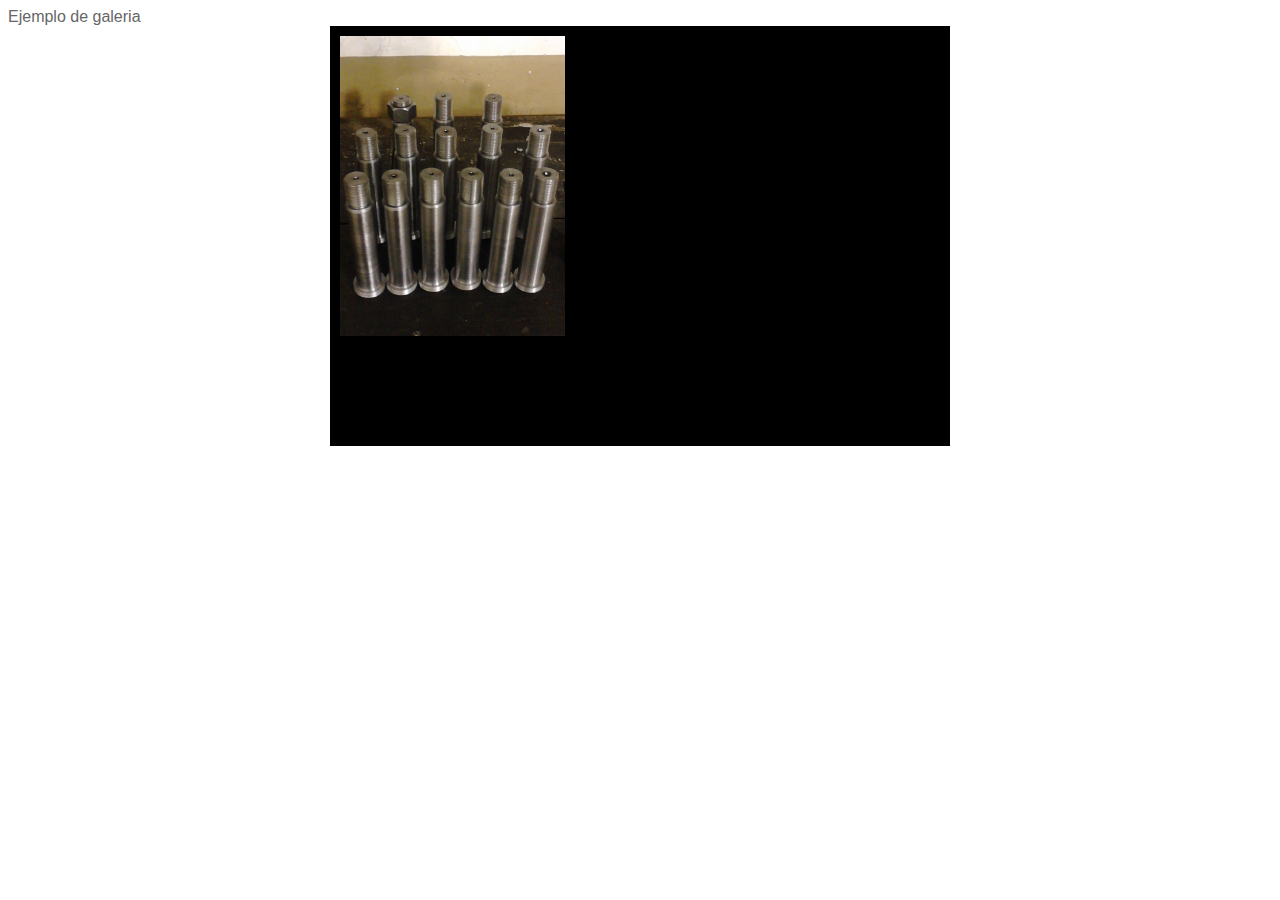
<file: contactos.html>
<!DOCTYPE html>
<!--
To change this license header, choose License Headers in Project Properties.
To change this template file, choose Tools | Templates
and open the template in the editor.
-->
<html>
    <head>
        <title>TODO supply a title</title>
        <meta charset="UTF-8">
        <meta name="viewport" content="width=device-width">
        <link rel="stylesheet" type="text/css" href="css/estilos.css">
        <script type ="text/javascript" src="js/jquery.min.js"></script>
    </head>
    <body>
        <div>Ejemplo de galeria</div>
        <div id ="slider">
            <div><img style="height:300px;" src="images/img04.jpg"></div>
            <div><img style="height:300px;" src="images/img05.jpg"></div>
            <div><img style="height:300px;" src="images/img06.jpg"></div>
        </div>
        </div>

        <script type="text/javascript">

         $(function(){
             $('#slider div:gt(0)').hide();
             setInterval(function(){
                 $('#slider div:first-child').fadeOut(1000)
                         .next('div').fadeIn(1000)
                         .end().appendTo('#slider');
             },3000);
         });
        </script>

    </body>
</html>
</file>
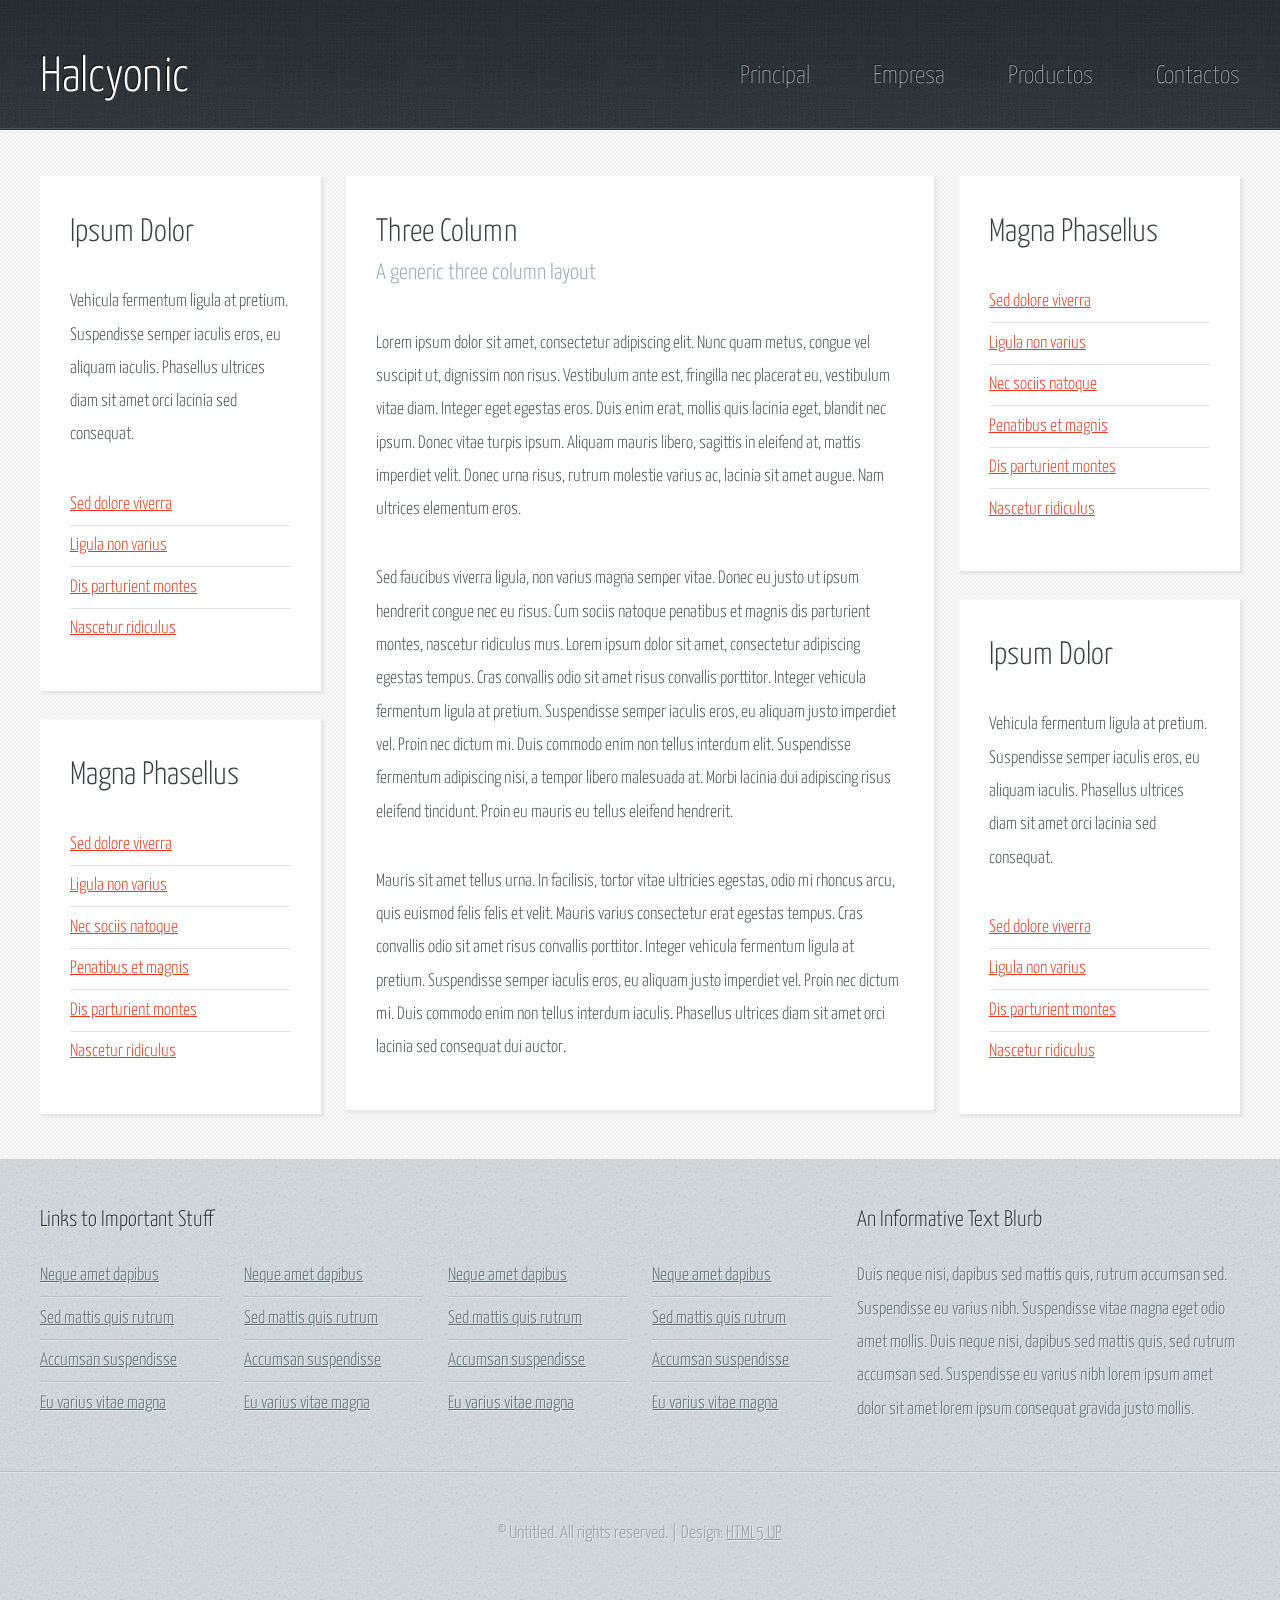
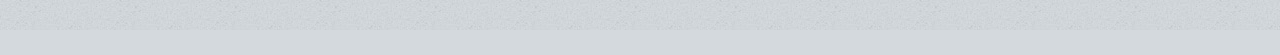
<file: empresa.html>
<!DOCTYPE HTML>
<!--
	Halcyonic by HTML5 UP
	html5up.net | @n33co
	Free for personal and commercial use under the CCA 3.0 license (html5up.net/license)
-->
<html>
	<head>
		<title>Three Column - Halcyonic by HTML5 UP</title>
		<meta http-equiv="content-type" content="text/html; charset=utf-8" />
		<meta name="description" content="" />
		<meta name="keywords" content="" />
		<script src="js/jquery.min.js"></script>
		<script src="js/skel.min.js"></script>
		<script src="js/skel-layers.min.js"></script>
		<script src="js/init.js"></script>
		<noscript>
			<link rel="stylesheet" href="css/skel.css" />
			<link rel="stylesheet" href="css/style.css" />
			<link rel="stylesheet" href="css/style-desktop.css" />
		</noscript>
		<!--[if lte IE 9]><link rel="stylesheet" href="css/ie9.css" /><![endif]-->
		<!--[if lte IE 8]><script src="js/html5shiv.js"></script><![endif]-->
	</head>
	<body class="subpage">

		<!-- Header -->
			<div id="header-wrapper">
				<header id="header" class="container">
					<div class="row">
						<div class="12u">

							<!-- Logo -->
								<h1><a href="#" id="logo">Halcyonic</a></h1>
							
							<!-- Nav -->
								<nav id="nav">
									<a href="principal.html">Principal</a>
									<a href="empresa.html">Empresa</a>
									<a href="productos.html">Productos</a>
									<a href="contactos.html">Contactos</a>
									</nav>

						</div>
					</div>
				</header>
			</div>

		<!-- Content -->
			<div id="content-wrapper">
				<div id="content">
					<div class="container">
						<div class="row">
							<div class="3u">

								<!-- Left Sidebar -->
									<section>
										<header>
											<h2>Ipsum Dolor</h2>
										</header>
										<p>
											Vehicula fermentum ligula at pretium. Suspendisse semper iaculis eros, eu aliquam 
											iaculis. Phasellus ultrices diam sit amet orci lacinia sed consequat. 							
										</p>
										<ul class="link-list">
											<li><a href="#">Sed dolore viverra</a></li>
											<li><a href="#">Ligula non varius</a></li>
											<li><a href="#">Dis parturient montes</a></li>
											<li><a href="#">Nascetur ridiculus</a></li>
										</ul>
									</section>
									<section>
										<header>
											<h2>Magna Phasellus</h2>
										</header>
										<ul class="link-list">
											<li><a href="#">Sed dolore viverra</a></li>
											<li><a href="#">Ligula non varius</a></li>
											<li><a href="#">Nec sociis natoque</a></li>
											<li><a href="#">Penatibus et magnis</a></li>
											<li><a href="#">Dis parturient montes</a></li>
											<li><a href="#">Nascetur ridiculus</a></li>
										</ul>
									</section>
							</div>
							<div class="6u important(collapse)">

								<!-- Main Content -->
									<section>
										<header>
											<h2>Three Column</h2>
											<h3>A generic three column layout</h3>
										</header>
										<p>
											Lorem ipsum dolor sit amet, consectetur adipiscing elit. Nunc quam metus, congue 
											vel suscipit ut, dignissim non risus. Vestibulum ante est, fringilla nec placerat 
											eu, vestibulum vitae diam. Integer eget egestas eros. Duis enim erat, mollis quis 
											lacinia eget, blandit nec ipsum. Donec vitae turpis ipsum. Aliquam mauris libero, 
											sagittis in eleifend at, mattis imperdiet velit. Donec urna risus, rutrum molestie 
											varius ac, lacinia sit amet augue. Nam ultrices elementum eros.
										</p>
										<p>
											Sed faucibus viverra ligula, non varius magna semper vitae. Donec eu justo ut ipsum 
											hendrerit congue nec eu risus. Cum sociis natoque penatibus et magnis dis parturient 
											montes, nascetur ridiculus mus. Lorem ipsum dolor sit amet, consectetur adipiscing 
											egestas tempus. Cras convallis odio sit amet risus convallis porttitor. Integer 
											vehicula fermentum ligula at pretium. Suspendisse semper iaculis eros, eu aliquam 
											justo imperdiet vel. Proin nec dictum mi. Duis commodo enim non tellus interdum 
											elit. Suspendisse fermentum adipiscing nisi, a tempor libero malesuada at. Morbi 
											lacinia dui adipiscing risus eleifend tincidunt. Proin eu mauris eu tellus eleifend 
											hendrerit.
										</p>
										<p>
											Mauris sit amet tellus urna. In facilisis, tortor vitae ultricies egestas, odio 
											mi rhoncus arcu, quis euismod felis felis et velit. Mauris varius consectetur erat 
											egestas tempus. Cras convallis odio sit amet risus convallis porttitor. Integer 
											vehicula fermentum ligula at pretium. Suspendisse semper iaculis eros, eu aliquam 
											justo imperdiet vel. Proin nec dictum mi. Duis commodo enim non tellus interdum 
											iaculis. Phasellus ultrices diam sit amet orci lacinia sed consequat dui auctor. 							
										</p>
									</section>

							</div>
							<div class="3u">
								
								<!-- Right Sidebar -->
									<section>
										<header>
											<h2>Magna Phasellus</h2>
										</header>
										<ul class="link-list">
											<li><a href="#">Sed dolore viverra</a></li>
											<li><a href="#">Ligula non varius</a></li>
											<li><a href="#">Nec sociis natoque</a></li>
											<li><a href="#">Penatibus et magnis</a></li>
											<li><a href="#">Dis parturient montes</a></li>
											<li><a href="#">Nascetur ridiculus</a></li>
										</ul>
									</section>
									<section>
										<header>
											<h2>Ipsum Dolor</h2>
										</header>
										<p>
											Vehicula fermentum ligula at pretium. Suspendisse semper iaculis eros, eu aliquam 
											iaculis. Phasellus ultrices diam sit amet orci lacinia sed consequat. 							
										</p>
										<ul class="link-list">
											<li><a href="#">Sed dolore viverra</a></li>
											<li><a href="#">Ligula non varius</a></li>
											<li><a href="#">Dis parturient montes</a></li>
											<li><a href="#">Nascetur ridiculus</a></li>
										</ul>
									</section>

							</div>
						</div>
					</div>
				</div>
			</div>

		<!-- Footer -->
			<div id="footer-wrapper">
				<footer id="footer" class="container">
					<div class="row">
						<div class="8u">
						
							<!-- Links -->
								<section>
									<h2>Links to Important Stuff</h2>
									<div>
										<div class="row">
											<div class="3u">
												<ul class="link-list last-child">
													<li><a href="#">Neque amet dapibus</a></li>
													<li><a href="#">Sed mattis quis rutrum</a></li>
													<li><a href="#">Accumsan suspendisse</a></li>
													<li><a href="#">Eu varius vitae magna</a></li>
												</ul>
											</div>
											<div class="3u">
												<ul class="link-list last-child">
													<li><a href="#">Neque amet dapibus</a></li>
													<li><a href="#">Sed mattis quis rutrum</a></li>
													<li><a href="#">Accumsan suspendisse</a></li>
													<li><a href="#">Eu varius vitae magna</a></li>
												</ul>
											</div>
											<div class="3u">
												<ul class="link-list last-child">
													<li><a href="#">Neque amet dapibus</a></li>
													<li><a href="#">Sed mattis quis rutrum</a></li>
													<li><a href="#">Accumsan suspendisse</a></li>
													<li><a href="#">Eu varius vitae magna</a></li>
												</ul>
											</div>
											<div class="3u">
												<ul class="link-list last-child">
													<li><a href="#">Neque amet dapibus</a></li>
													<li><a href="#">Sed mattis quis rutrum</a></li>
													<li><a href="#">Accumsan suspendisse</a></li>
													<li><a href="#">Eu varius vitae magna</a></li>
												</ul>
											</div>
										</div>
									</div>
								</section>

						</div>
						<div class="4u">
							
							<!-- Blurb -->
								<section>
									<h2>An Informative Text Blurb</h2>
									<p>
										Duis neque nisi, dapibus sed mattis quis, rutrum accumsan sed. Suspendisse eu 
										varius nibh. Suspendisse vitae magna eget odio amet mollis. Duis neque nisi, 
										dapibus sed mattis quis, sed rutrum accumsan sed. Suspendisse eu varius nibh 
										lorem ipsum amet dolor sit amet lorem ipsum consequat gravida justo mollis.
									</p>
								</section>
						
						</div>
					</div>
				</footer>
			</div>

		<!-- Copyright -->
			<div id="copyright">
				&copy; Untitled. All rights reserved. | Design: <a href="http://html5up.net">HTML5 UP</a>
			</div>

	</body>
</html>
</file>
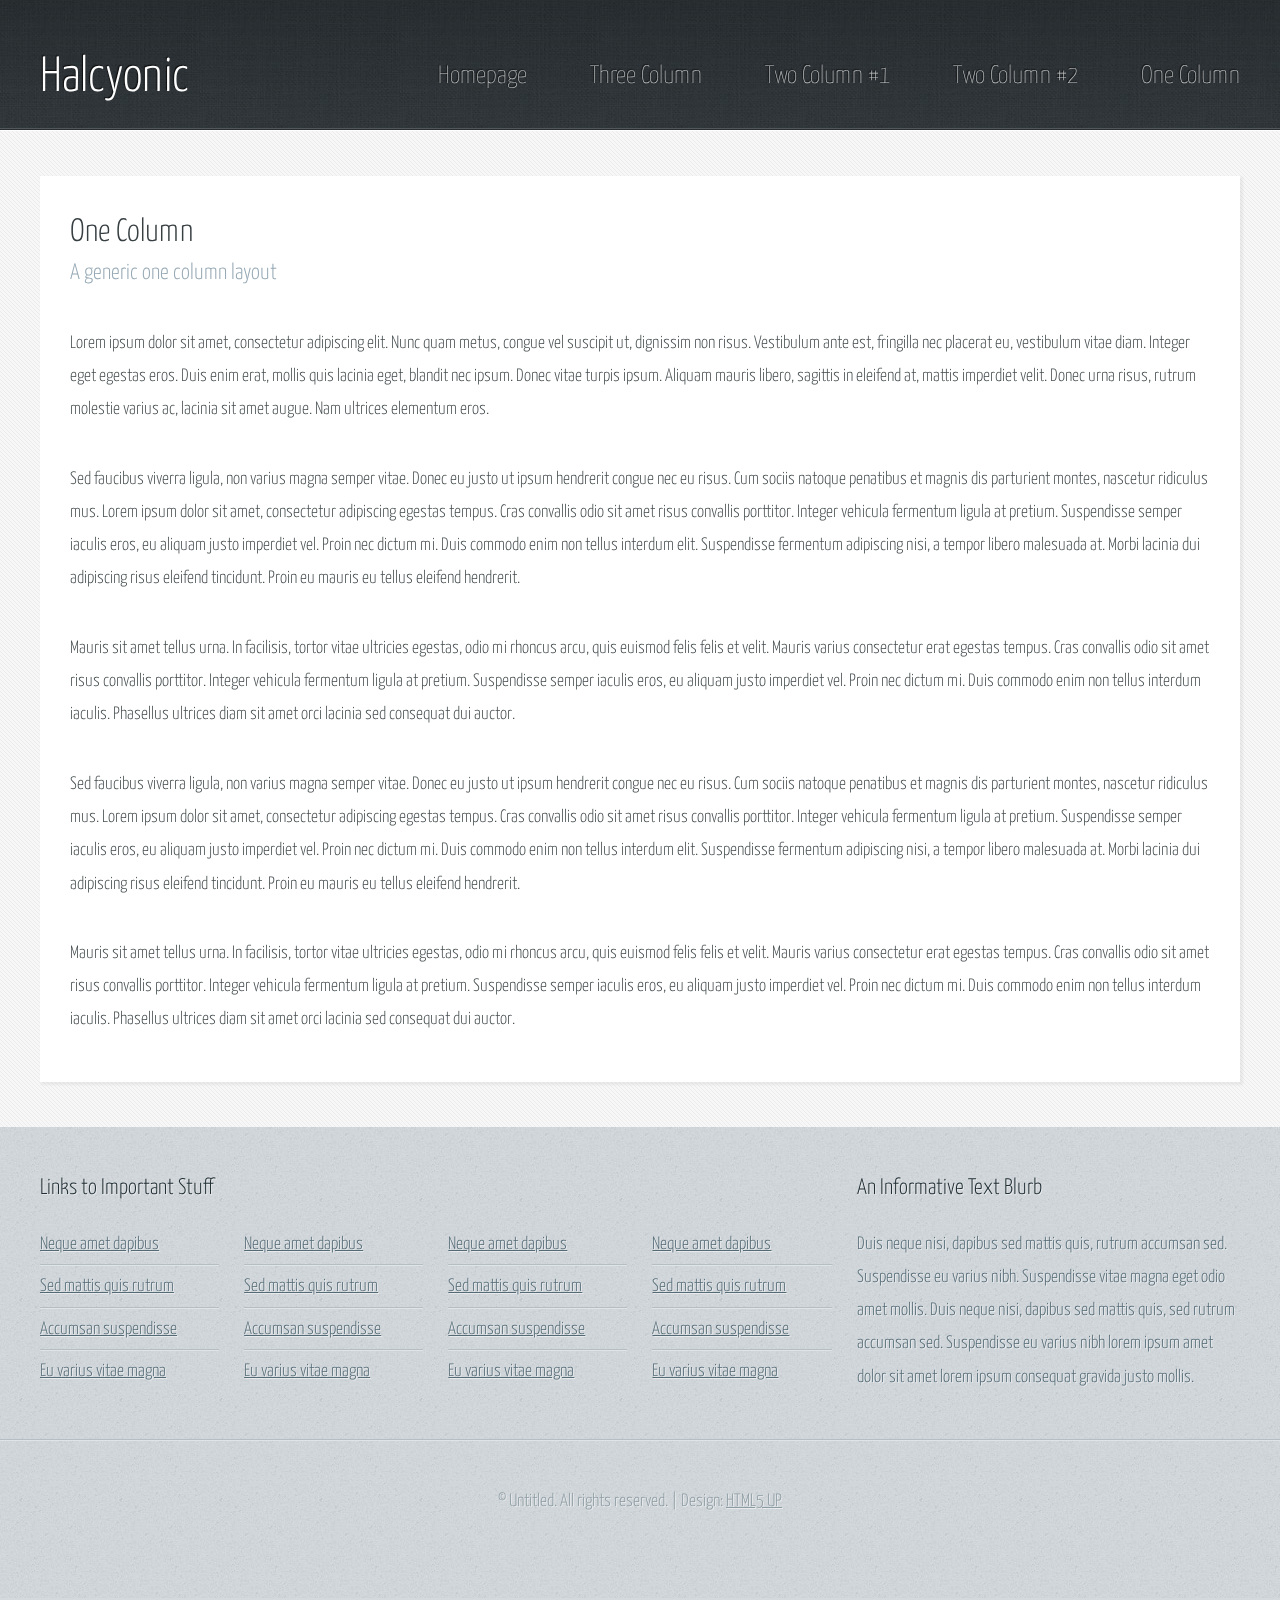
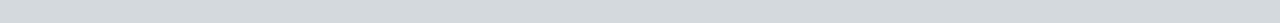
<file: onecolumn.html>
<!DOCTYPE HTML>
<!--
	Halcyonic by HTML5 UP
	html5up.net | @n33co
	Free for personal and commercial use under the CCA 3.0 license (html5up.net/license)
-->
<html>
	<head>
		<title>One Column - Halcyonic by HTML5 UP</title>
		<meta http-equiv="content-type" content="text/html; charset=utf-8" />
		<meta name="description" content="" />
		<meta name="keywords" content="" />
		<script src="js/jquery.min.js"></script>
		<script src="js/skel.min.js"></script>
		<script src="js/skel-layers.min.js"></script>
		<script src="js/init.js"></script>
		<noscript>
			<link rel="stylesheet" href="css/skel.css" />
			<link rel="stylesheet" href="css/style.css" />
			<link rel="stylesheet" href="css/style-desktop.css" />
		</noscript>
		<!--[if lte IE 9]><link rel="stylesheet" href="css/ie9.css" /><![endif]-->
		<!--[if lte IE 8]><script src="js/html5shiv.js"></script><![endif]-->
	</head>
	<body class="subpage">
	
		<!-- Header -->
			<div id="header-wrapper">
				<header id="header" class="container">
					<div class="row">
						<div class="12u">

							<!-- Logo -->
								<h1><a href="#" id="logo">Halcyonic</a></h1>
							
							<!-- Nav -->
								<nav id="nav">
									<a href="index.html">Homepage</a>
									<a href="threecolumn.html">Three Column</a>
									<a href="twocolumn1.html">Two Column #1</a>
									<a href="twocolumn2.html">Two Column #2</a>
									<a href="onecolumn.html">One Column</a>
								</nav>

						</div>
					</div>
				</header>
			</div>

		<!-- Content -->
			<div id="content-wrapper">
				<div id="content">
					<div class="container">
						<div class="row">
							<div class="12u">
							
								<!-- Main Content -->
									<section>
										<header>
											<h2>One Column</h2>
											<h3>A generic one column layout</h3>
										</header>
										<p>
											Lorem ipsum dolor sit amet, consectetur adipiscing elit. Nunc quam metus, congue 
											vel suscipit ut, dignissim non risus. Vestibulum ante est, fringilla nec placerat 
											eu, vestibulum vitae diam. Integer eget egestas eros. Duis enim erat, mollis quis 
											lacinia eget, blandit nec ipsum. Donec vitae turpis ipsum. Aliquam mauris libero, 
											sagittis in eleifend at, mattis imperdiet velit. Donec urna risus, rutrum molestie 
											varius ac, lacinia sit amet augue. Nam ultrices elementum eros.
										</p>
										<p>
											Sed faucibus viverra ligula, non varius magna semper vitae. Donec eu justo ut ipsum 
											hendrerit congue nec eu risus. Cum sociis natoque penatibus et magnis dis parturient 
											montes, nascetur ridiculus mus. Lorem ipsum dolor sit amet, consectetur adipiscing 
											egestas tempus. Cras convallis odio sit amet risus convallis porttitor. Integer 
											vehicula fermentum ligula at pretium. Suspendisse semper iaculis eros, eu aliquam 
											justo imperdiet vel. Proin nec dictum mi. Duis commodo enim non tellus interdum 
											elit. Suspendisse fermentum adipiscing nisi, a tempor libero malesuada at. Morbi 
											lacinia dui adipiscing risus eleifend tincidunt. Proin eu mauris eu tellus eleifend 
											hendrerit.
										</p>
										<p>
											Mauris sit amet tellus urna. In facilisis, tortor vitae ultricies egestas, odio 
											mi rhoncus arcu, quis euismod felis felis et velit. Mauris varius consectetur erat 
											egestas tempus. Cras convallis odio sit amet risus convallis porttitor. Integer 
											vehicula fermentum ligula at pretium. Suspendisse semper iaculis eros, eu aliquam 
											justo imperdiet vel. Proin nec dictum mi. Duis commodo enim non tellus interdum 
											iaculis. Phasellus ultrices diam sit amet orci lacinia sed consequat dui auctor. 							
										</p>
										<p>
											Sed faucibus viverra ligula, non varius magna semper vitae. Donec eu justo ut ipsum 
											hendrerit congue nec eu risus. Cum sociis natoque penatibus et magnis dis parturient 
											montes, nascetur ridiculus mus. Lorem ipsum dolor sit amet, consectetur adipiscing 
											egestas tempus. Cras convallis odio sit amet risus convallis porttitor. Integer 
											vehicula fermentum ligula at pretium. Suspendisse semper iaculis eros, eu aliquam 
											justo imperdiet vel. Proin nec dictum mi. Duis commodo enim non tellus interdum 
											elit. Suspendisse fermentum adipiscing nisi, a tempor libero malesuada at. Morbi 
											lacinia dui adipiscing risus eleifend tincidunt. Proin eu mauris eu tellus eleifend 
											hendrerit.
										</p>
										<p>
											Mauris sit amet tellus urna. In facilisis, tortor vitae ultricies egestas, odio 
											mi rhoncus arcu, quis euismod felis felis et velit. Mauris varius consectetur erat 
											egestas tempus. Cras convallis odio sit amet risus convallis porttitor. Integer 
											vehicula fermentum ligula at pretium. Suspendisse semper iaculis eros, eu aliquam 
											justo imperdiet vel. Proin nec dictum mi. Duis commodo enim non tellus interdum 
											iaculis. Phasellus ultrices diam sit amet orci lacinia sed consequat dui auctor. 							
										</p>
									</section>

							</div>
						</div>
					</div>
				</div>
			</div>

		<!-- Footer -->
			<div id="footer-wrapper">
				<footer id="footer" class="container">
					<div class="row">
						<div class="8u">
						
							<!-- Links -->
								<section>
									<h2>Links to Important Stuff</h2>
									<div>
										<div class="row">
											<div class="3u">
												<ul class="link-list last-child">
													<li><a href="#">Neque amet dapibus</a></li>
													<li><a href="#">Sed mattis quis rutrum</a></li>
													<li><a href="#">Accumsan suspendisse</a></li>
													<li><a href="#">Eu varius vitae magna</a></li>
												</ul>
											</div>
											<div class="3u">
												<ul class="link-list last-child">
													<li><a href="#">Neque amet dapibus</a></li>
													<li><a href="#">Sed mattis quis rutrum</a></li>
													<li><a href="#">Accumsan suspendisse</a></li>
													<li><a href="#">Eu varius vitae magna</a></li>
												</ul>
											</div>
											<div class="3u">
												<ul class="link-list last-child">
													<li><a href="#">Neque amet dapibus</a></li>
													<li><a href="#">Sed mattis quis rutrum</a></li>
													<li><a href="#">Accumsan suspendisse</a></li>
													<li><a href="#">Eu varius vitae magna</a></li>
												</ul>
											</div>
											<div class="3u">
												<ul class="link-list last-child">
													<li><a href="#">Neque amet dapibus</a></li>
													<li><a href="#">Sed mattis quis rutrum</a></li>
													<li><a href="#">Accumsan suspendisse</a></li>
													<li><a href="#">Eu varius vitae magna</a></li>
												</ul>
											</div>
										</div>
									</div>
								</section>

						</div>
						<div class="4u">
							
							<!-- Blurb -->
								<section>
									<h2>An Informative Text Blurb</h2>
									<p>
										Duis neque nisi, dapibus sed mattis quis, rutrum accumsan sed. Suspendisse eu 
										varius nibh. Suspendisse vitae magna eget odio amet mollis. Duis neque nisi, 
										dapibus sed mattis quis, sed rutrum accumsan sed. Suspendisse eu varius nibh 
										lorem ipsum amet dolor sit amet lorem ipsum consequat gravida justo mollis.
									</p>
								</section>
						
						</div>
					</div>
				</footer>
			</div>

		<!-- Copyright -->
			<div id="copyright">
				&copy; Untitled. All rights reserved. | Design: <a href="http://html5up.net">HTML5 UP</a>
			</div>

	</body>
</html>
</file>
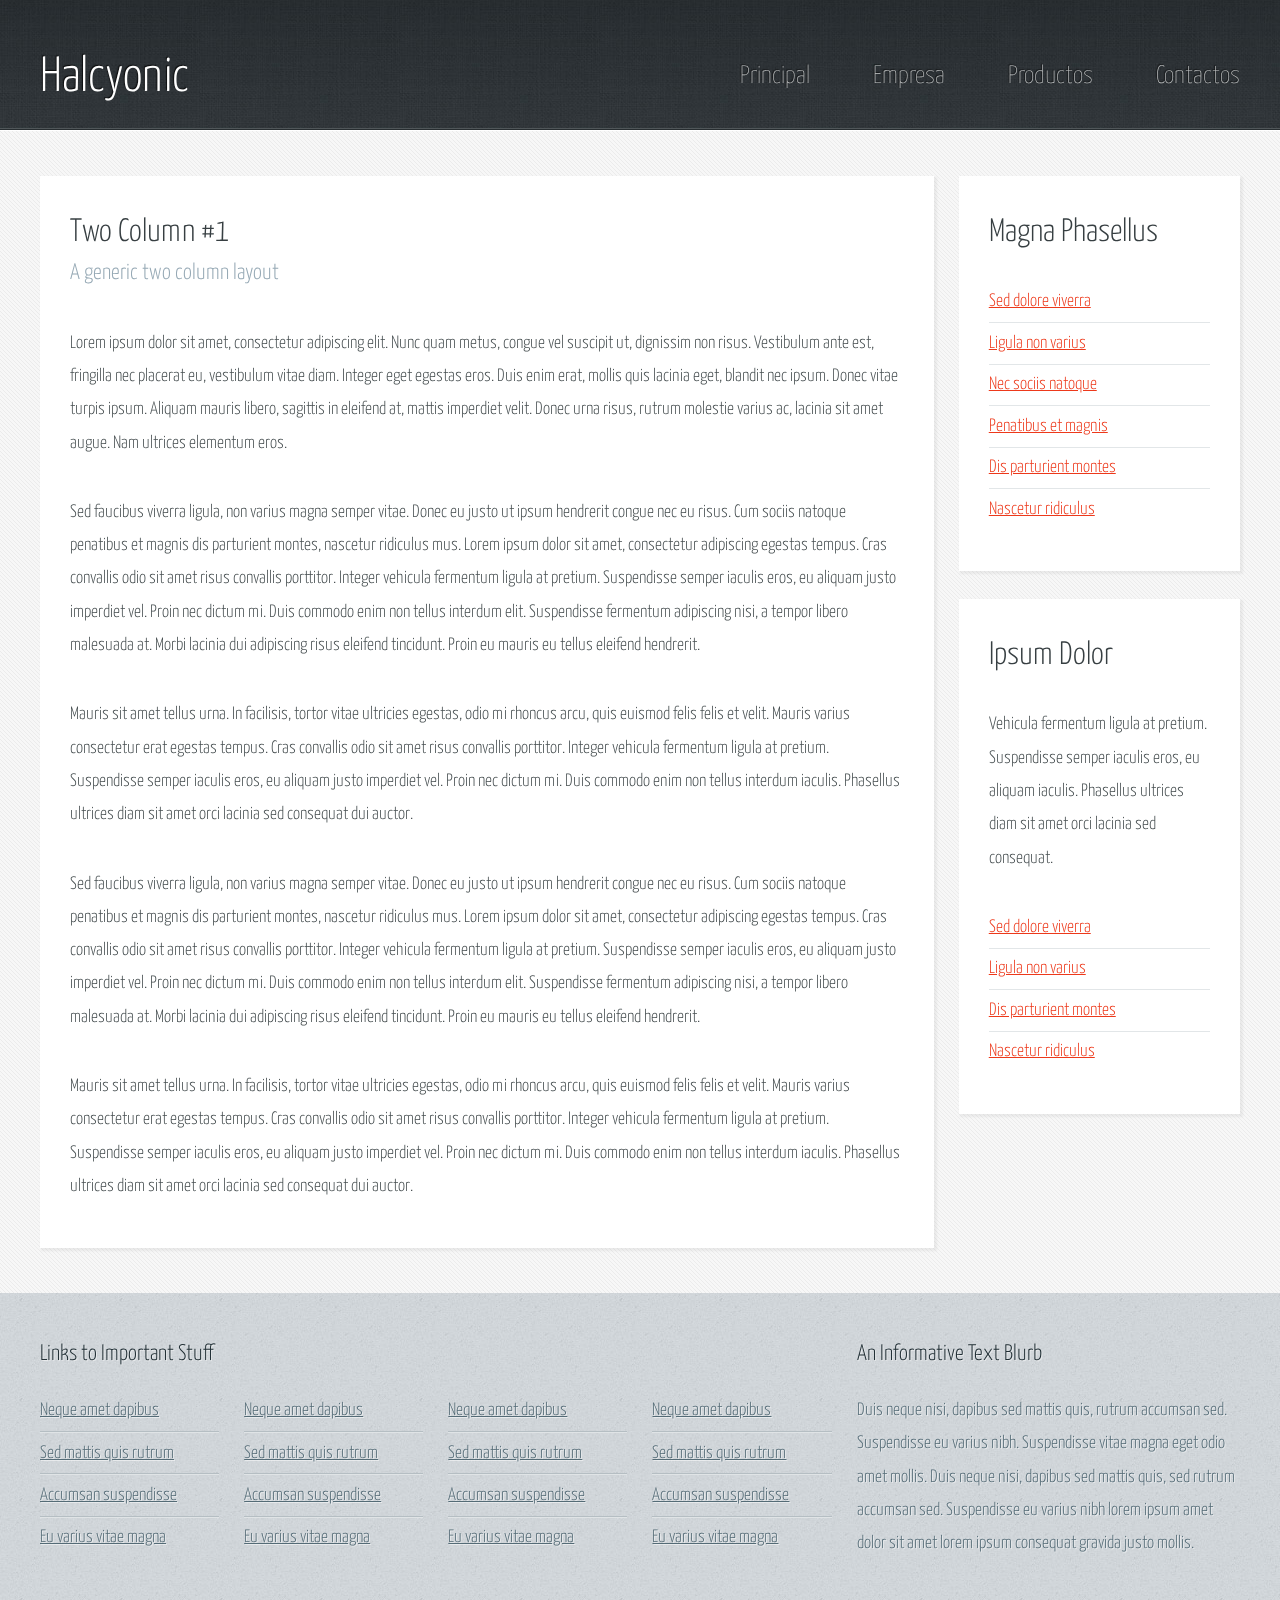
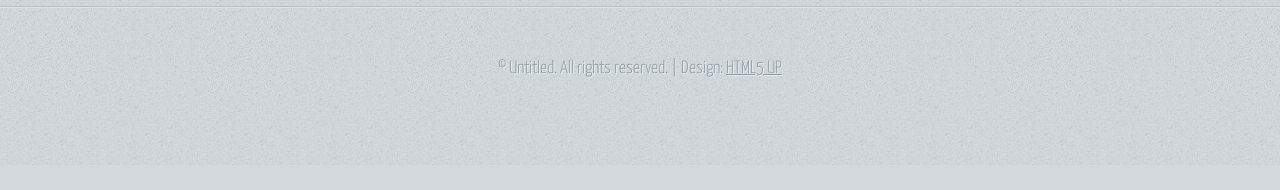
<file: productos.html>
<!DOCTYPE HTML>
<!--
	Halcyonic by HTML5 UP
	html5up.net | @n33co
	Free for personal and commercial use under the CCA 3.0 license (html5up.net/license)
-->
<html>
	<head>
		<title>Two Column 1 - Halcyonic by HTML5 UP</title>
		<meta http-equiv="content-type" content="text/html; charset=utf-8" />
		<meta name="description" content="" />
		<meta name="keywords" content="" />
		<script src="js/jquery.min.js"></script>
		<script src="js/skel.min.js"></script>
		<script src="js/skel-layers.min.js"></script>
		<script src="js/init.js"></script>
		<noscript>
			<link rel="stylesheet" href="css/skel.css" />
			<link rel="stylesheet" href="css/style.css" />
			<link rel="stylesheet" href="css/style-desktop.css" />
		</noscript>
		<!--[if lte IE 9]><link rel="stylesheet" href="css/ie9.css" /><![endif]-->
		<!--[if lte IE 8]><script src="js/html5shiv.js"></script><![endif]-->
	</head>
	<body class="subpage">

		<!-- Header -->
			<div id="header-wrapper">
				<header id="header" class="container">
					<div class="row">
						<div class="12u">

							<!-- Logo -->
								<h1><a href="#" id="logo">Halcyonic</a></h1>
							
							<!-- Nav -->
								<nav id="nav">
									<a href="principal.html">Principal</a>
									<a href="empresa.html">Empresa</a>
									<a href="productos.html">Productos</a>
									<a href="contactos.html">Contactos</a>
									</nav>

						</div>
					</div>
				</header>
			</div>

		<!-- Content -->
			<div id="content-wrapper">
				<div id="content">
					<div class="container">
						<div class="row">
							<div class="9u">
								
								<!-- Main Content -->
									<section>
										<header>
											<h2>Two Column #1</h2>
											<h3>A generic two column layout</h3>
										</header>
										<p>
											Lorem ipsum dolor sit amet, consectetur adipiscing elit. Nunc quam metus, congue 
											vel suscipit ut, dignissim non risus. Vestibulum ante est, fringilla nec placerat 
											eu, vestibulum vitae diam. Integer eget egestas eros. Duis enim erat, mollis quis 
											lacinia eget, blandit nec ipsum. Donec vitae turpis ipsum. Aliquam mauris libero, 
											sagittis in eleifend at, mattis imperdiet velit. Donec urna risus, rutrum molestie 
											varius ac, lacinia sit amet augue. Nam ultrices elementum eros.
										</p>
										<p>
											Sed faucibus viverra ligula, non varius magna semper vitae. Donec eu justo ut ipsum 
											hendrerit congue nec eu risus. Cum sociis natoque penatibus et magnis dis parturient 
											montes, nascetur ridiculus mus. Lorem ipsum dolor sit amet, consectetur adipiscing 
											egestas tempus. Cras convallis odio sit amet risus convallis porttitor. Integer 
											vehicula fermentum ligula at pretium. Suspendisse semper iaculis eros, eu aliquam 
											justo imperdiet vel. Proin nec dictum mi. Duis commodo enim non tellus interdum 
											elit. Suspendisse fermentum adipiscing nisi, a tempor libero malesuada at. Morbi 
											lacinia dui adipiscing risus eleifend tincidunt. Proin eu mauris eu tellus eleifend 
											hendrerit.
										</p>
										<p>
											Mauris sit amet tellus urna. In facilisis, tortor vitae ultricies egestas, odio 
											mi rhoncus arcu, quis euismod felis felis et velit. Mauris varius consectetur erat 
											egestas tempus. Cras convallis odio sit amet risus convallis porttitor. Integer 
											vehicula fermentum ligula at pretium. Suspendisse semper iaculis eros, eu aliquam 
											justo imperdiet vel. Proin nec dictum mi. Duis commodo enim non tellus interdum 
											iaculis. Phasellus ultrices diam sit amet orci lacinia sed consequat dui auctor. 							
										</p>
										<p>
											Sed faucibus viverra ligula, non varius magna semper vitae. Donec eu justo ut ipsum 
											hendrerit congue nec eu risus. Cum sociis natoque penatibus et magnis dis parturient 
											montes, nascetur ridiculus mus. Lorem ipsum dolor sit amet, consectetur adipiscing 
											egestas tempus. Cras convallis odio sit amet risus convallis porttitor. Integer 
											vehicula fermentum ligula at pretium. Suspendisse semper iaculis eros, eu aliquam 
											justo imperdiet vel. Proin nec dictum mi. Duis commodo enim non tellus interdum 
											elit. Suspendisse fermentum adipiscing nisi, a tempor libero malesuada at. Morbi 
											lacinia dui adipiscing risus eleifend tincidunt. Proin eu mauris eu tellus eleifend 
											hendrerit.
										</p>
										<p>
											Mauris sit amet tellus urna. In facilisis, tortor vitae ultricies egestas, odio 
											mi rhoncus arcu, quis euismod felis felis et velit. Mauris varius consectetur erat 
											egestas tempus. Cras convallis odio sit amet risus convallis porttitor. Integer 
											vehicula fermentum ligula at pretium. Suspendisse semper iaculis eros, eu aliquam 
											justo imperdiet vel. Proin nec dictum mi. Duis commodo enim non tellus interdum 
											iaculis. Phasellus ultrices diam sit amet orci lacinia sed consequat dui auctor. 							
										</p>
									</section>

							</div>
							<div class="3u">
								
								<!-- Sidebar -->
									<section>
										<header>
											<h2>Magna Phasellus</h2>
										</header>
										<ul class="link-list">
											<li><a href="#">Sed dolore viverra</a></li>
											<li><a href="#">Ligula non varius</a></li>
											<li><a href="#">Nec sociis natoque</a></li>
											<li><a href="#">Penatibus et magnis</a></li>
											<li><a href="#">Dis parturient montes</a></li>
											<li><a href="#">Nascetur ridiculus</a></li>
										</ul>
									</section>
									<section>
										<header>
											<h2>Ipsum Dolor</h2>
										</header>
										<p>
											Vehicula fermentum ligula at pretium. Suspendisse semper iaculis eros, eu aliquam 
											iaculis. Phasellus ultrices diam sit amet orci lacinia sed consequat. 							
										</p>
										<ul class="link-list">
											<li><a href="#">Sed dolore viverra</a></li>
											<li><a href="#">Ligula non varius</a></li>
											<li><a href="#">Dis parturient montes</a></li>
											<li><a href="#">Nascetur ridiculus</a></li>
										</ul>
									</section>

							</div>
						</div>
					</div>
				</div>
			</div>

		<!-- Footer -->
			<div id="footer-wrapper">
				<footer id="footer" class="container">
					<div class="row">
						<div class="8u">
						
							<!-- Links -->
								<section>
									<h2>Links to Important Stuff</h2>
									<div>
										<div class="row">
											<div class="3u">
												<ul class="link-list last-child">
													<li><a href="#">Neque amet dapibus</a></li>
													<li><a href="#">Sed mattis quis rutrum</a></li>
													<li><a href="#">Accumsan suspendisse</a></li>
													<li><a href="#">Eu varius vitae magna</a></li>
												</ul>
											</div>
											<div class="3u">
												<ul class="link-list last-child">
													<li><a href="#">Neque amet dapibus</a></li>
													<li><a href="#">Sed mattis quis rutrum</a></li>
													<li><a href="#">Accumsan suspendisse</a></li>
													<li><a href="#">Eu varius vitae magna</a></li>
												</ul>
											</div>
											<div class="3u">
												<ul class="link-list last-child">
													<li><a href="#">Neque amet dapibus</a></li>
													<li><a href="#">Sed mattis quis rutrum</a></li>
													<li><a href="#">Accumsan suspendisse</a></li>
													<li><a href="#">Eu varius vitae magna</a></li>
												</ul>
											</div>
											<div class="3u">
												<ul class="link-list last-child">
													<li><a href="#">Neque amet dapibus</a></li>
													<li><a href="#">Sed mattis quis rutrum</a></li>
													<li><a href="#">Accumsan suspendisse</a></li>
													<li><a href="#">Eu varius vitae magna</a></li>
												</ul>
											</div>
										</div>
									</div>
								</section>

						</div>
						<div class="4u">
							
							<!-- Blurb -->
								<section>
									<h2>An Informative Text Blurb</h2>
									<p>
										Duis neque nisi, dapibus sed mattis quis, rutrum accumsan sed. Suspendisse eu 
										varius nibh. Suspendisse vitae magna eget odio amet mollis. Duis neque nisi, 
										dapibus sed mattis quis, sed rutrum accumsan sed. Suspendisse eu varius nibh 
										lorem ipsum amet dolor sit amet lorem ipsum consequat gravida justo mollis.
									</p>
								</section>
						
						</div>
					</div>
				</footer>
			</div>

		<!-- Copyright -->
			<div id="copyright">
				&copy; Untitled. All rights reserved. | Design: <a href="http://html5up.net">HTML5 UP</a>
			</div>

	</body>
</html>
</file>
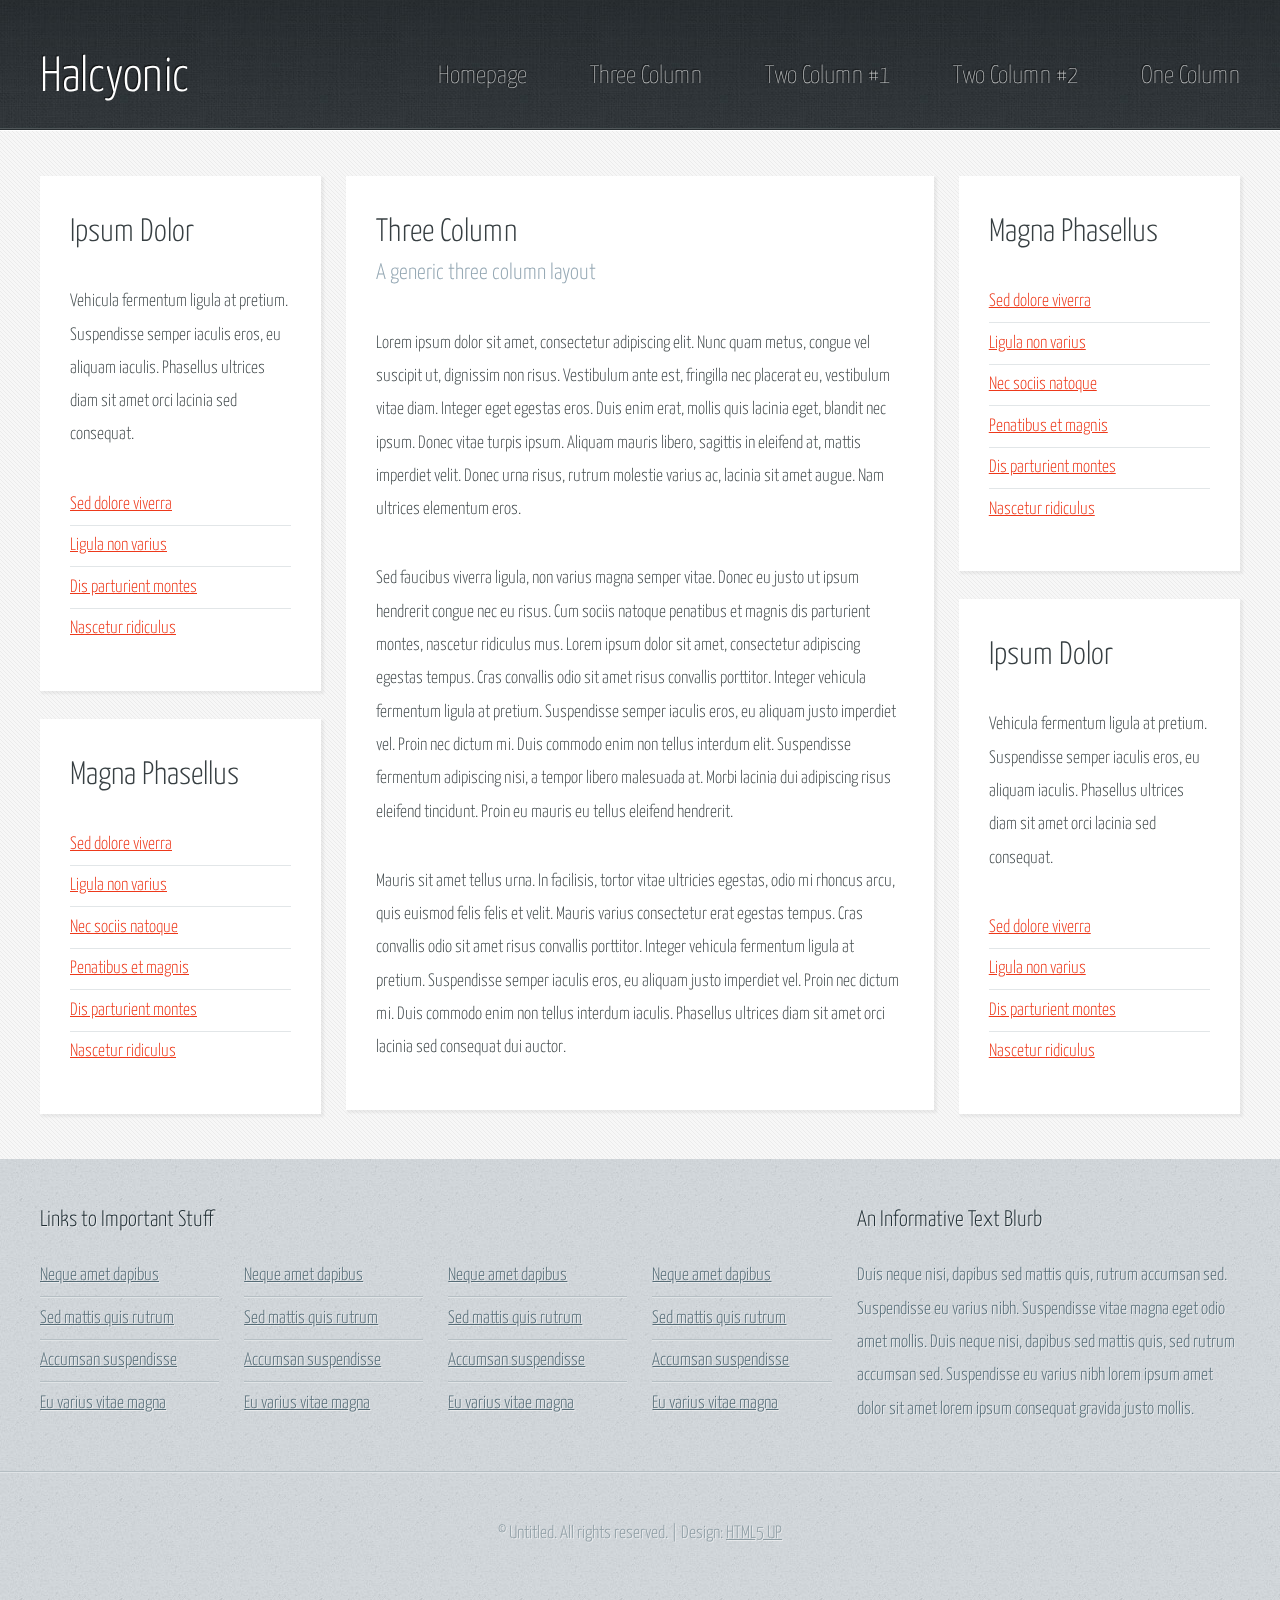
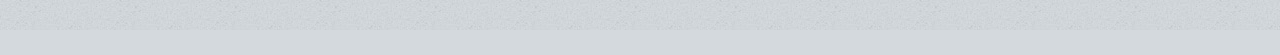
<file: threecolumn.html>
<!DOCTYPE HTML>
<!--
	Halcyonic by HTML5 UP
	html5up.net | @n33co
	Free for personal and commercial use under the CCA 3.0 license (html5up.net/license)
-->
<html>
	<head>
		<title>Three Column - Halcyonic by HTML5 UP</title>
		<meta http-equiv="content-type" content="text/html; charset=utf-8" />
		<meta name="description" content="" />
		<meta name="keywords" content="" />
		<script src="js/jquery.min.js"></script>
		<script src="js/skel.min.js"></script>
		<script src="js/skel-layers.min.js"></script>
		<script src="js/init.js"></script>
		<noscript>
			<link rel="stylesheet" href="css/skel.css" />
			<link rel="stylesheet" href="css/style.css" />
			<link rel="stylesheet" href="css/style-desktop.css" />
		</noscript>
		<!--[if lte IE 9]><link rel="stylesheet" href="css/ie9.css" /><![endif]-->
		<!--[if lte IE 8]><script src="js/html5shiv.js"></script><![endif]-->
	</head>
	<body class="subpage">

		<!-- Header -->
			<div id="header-wrapper">
				<header id="header" class="container">
					<div class="row">
						<div class="12u">

							<!-- Logo -->
								<h1><a href="#" id="logo">Halcyonic</a></h1>
							
							<!-- Nav -->
								<nav id="nav">
									<a href="index.html">Homepage</a>
									<a href="threecolumn.html">Three Column</a>
									<a href="twocolumn1.html">Two Column #1</a>
									<a href="twocolumn2.html">Two Column #2</a>
									<a href="onecolumn.html">One Column</a>
								</nav>

						</div>
					</div>
				</header>
			</div>

		<!-- Content -->
			<div id="content-wrapper">
				<div id="content">
					<div class="container">
						<div class="row">
							<div class="3u">

								<!-- Left Sidebar -->
									<section>
										<header>
											<h2>Ipsum Dolor</h2>
										</header>
										<p>
											Vehicula fermentum ligula at pretium. Suspendisse semper iaculis eros, eu aliquam 
											iaculis. Phasellus ultrices diam sit amet orci lacinia sed consequat. 							
										</p>
										<ul class="link-list">
											<li><a href="#">Sed dolore viverra</a></li>
											<li><a href="#">Ligula non varius</a></li>
											<li><a href="#">Dis parturient montes</a></li>
											<li><a href="#">Nascetur ridiculus</a></li>
										</ul>
									</section>
									<section>
										<header>
											<h2>Magna Phasellus</h2>
										</header>
										<ul class="link-list">
											<li><a href="#">Sed dolore viverra</a></li>
											<li><a href="#">Ligula non varius</a></li>
											<li><a href="#">Nec sociis natoque</a></li>
											<li><a href="#">Penatibus et magnis</a></li>
											<li><a href="#">Dis parturient montes</a></li>
											<li><a href="#">Nascetur ridiculus</a></li>
										</ul>
									</section>
							</div>
							<div class="6u important(collapse)">

								<!-- Main Content -->
									<section>
										<header>
											<h2>Three Column</h2>
											<h3>A generic three column layout</h3>
										</header>
										<p>
											Lorem ipsum dolor sit amet, consectetur adipiscing elit. Nunc quam metus, congue 
											vel suscipit ut, dignissim non risus. Vestibulum ante est, fringilla nec placerat 
											eu, vestibulum vitae diam. Integer eget egestas eros. Duis enim erat, mollis quis 
											lacinia eget, blandit nec ipsum. Donec vitae turpis ipsum. Aliquam mauris libero, 
											sagittis in eleifend at, mattis imperdiet velit. Donec urna risus, rutrum molestie 
											varius ac, lacinia sit amet augue. Nam ultrices elementum eros.
										</p>
										<p>
											Sed faucibus viverra ligula, non varius magna semper vitae. Donec eu justo ut ipsum 
											hendrerit congue nec eu risus. Cum sociis natoque penatibus et magnis dis parturient 
											montes, nascetur ridiculus mus. Lorem ipsum dolor sit amet, consectetur adipiscing 
											egestas tempus. Cras convallis odio sit amet risus convallis porttitor. Integer 
											vehicula fermentum ligula at pretium. Suspendisse semper iaculis eros, eu aliquam 
											justo imperdiet vel. Proin nec dictum mi. Duis commodo enim non tellus interdum 
											elit. Suspendisse fermentum adipiscing nisi, a tempor libero malesuada at. Morbi 
											lacinia dui adipiscing risus eleifend tincidunt. Proin eu mauris eu tellus eleifend 
											hendrerit.
										</p>
										<p>
											Mauris sit amet tellus urna. In facilisis, tortor vitae ultricies egestas, odio 
											mi rhoncus arcu, quis euismod felis felis et velit. Mauris varius consectetur erat 
											egestas tempus. Cras convallis odio sit amet risus convallis porttitor. Integer 
											vehicula fermentum ligula at pretium. Suspendisse semper iaculis eros, eu aliquam 
											justo imperdiet vel. Proin nec dictum mi. Duis commodo enim non tellus interdum 
											iaculis. Phasellus ultrices diam sit amet orci lacinia sed consequat dui auctor. 							
										</p>
									</section>

							</div>
							<div class="3u">
								
								<!-- Right Sidebar -->
									<section>
										<header>
											<h2>Magna Phasellus</h2>
										</header>
										<ul class="link-list">
											<li><a href="#">Sed dolore viverra</a></li>
											<li><a href="#">Ligula non varius</a></li>
											<li><a href="#">Nec sociis natoque</a></li>
											<li><a href="#">Penatibus et magnis</a></li>
											<li><a href="#">Dis parturient montes</a></li>
											<li><a href="#">Nascetur ridiculus</a></li>
										</ul>
									</section>
									<section>
										<header>
											<h2>Ipsum Dolor</h2>
										</header>
										<p>
											Vehicula fermentum ligula at pretium. Suspendisse semper iaculis eros, eu aliquam 
											iaculis. Phasellus ultrices diam sit amet orci lacinia sed consequat. 							
										</p>
										<ul class="link-list">
											<li><a href="#">Sed dolore viverra</a></li>
											<li><a href="#">Ligula non varius</a></li>
											<li><a href="#">Dis parturient montes</a></li>
											<li><a href="#">Nascetur ridiculus</a></li>
										</ul>
									</section>

							</div>
						</div>
					</div>
				</div>
			</div>

		<!-- Footer -->
			<div id="footer-wrapper">
				<footer id="footer" class="container">
					<div class="row">
						<div class="8u">
						
							<!-- Links -->
								<section>
									<h2>Links to Important Stuff</h2>
									<div>
										<div class="row">
											<div class="3u">
												<ul class="link-list last-child">
													<li><a href="#">Neque amet dapibus</a></li>
													<li><a href="#">Sed mattis quis rutrum</a></li>
													<li><a href="#">Accumsan suspendisse</a></li>
													<li><a href="#">Eu varius vitae magna</a></li>
												</ul>
											</div>
											<div class="3u">
												<ul class="link-list last-child">
													<li><a href="#">Neque amet dapibus</a></li>
													<li><a href="#">Sed mattis quis rutrum</a></li>
													<li><a href="#">Accumsan suspendisse</a></li>
													<li><a href="#">Eu varius vitae magna</a></li>
												</ul>
											</div>
											<div class="3u">
												<ul class="link-list last-child">
													<li><a href="#">Neque amet dapibus</a></li>
													<li><a href="#">Sed mattis quis rutrum</a></li>
													<li><a href="#">Accumsan suspendisse</a></li>
													<li><a href="#">Eu varius vitae magna</a></li>
												</ul>
											</div>
											<div class="3u">
												<ul class="link-list last-child">
													<li><a href="#">Neque amet dapibus</a></li>
													<li><a href="#">Sed mattis quis rutrum</a></li>
													<li><a href="#">Accumsan suspendisse</a></li>
													<li><a href="#">Eu varius vitae magna</a></li>
												</ul>
											</div>
										</div>
									</div>
								</section>

						</div>
						<div class="4u">
							
							<!-- Blurb -->
								<section>
									<h2>An Informative Text Blurb</h2>
									<p>
										Duis neque nisi, dapibus sed mattis quis, rutrum accumsan sed. Suspendisse eu 
										varius nibh. Suspendisse vitae magna eget odio amet mollis. Duis neque nisi, 
										dapibus sed mattis quis, sed rutrum accumsan sed. Suspendisse eu varius nibh 
										lorem ipsum amet dolor sit amet lorem ipsum consequat gravida justo mollis.
									</p>
								</section>
						
						</div>
					</div>
				</footer>
			</div>

		<!-- Copyright -->
			<div id="copyright">
				&copy; Untitled. All rights reserved. | Design: <a href="http://html5up.net">HTML5 UP</a>
			</div>

	</body>
</html>
</file>
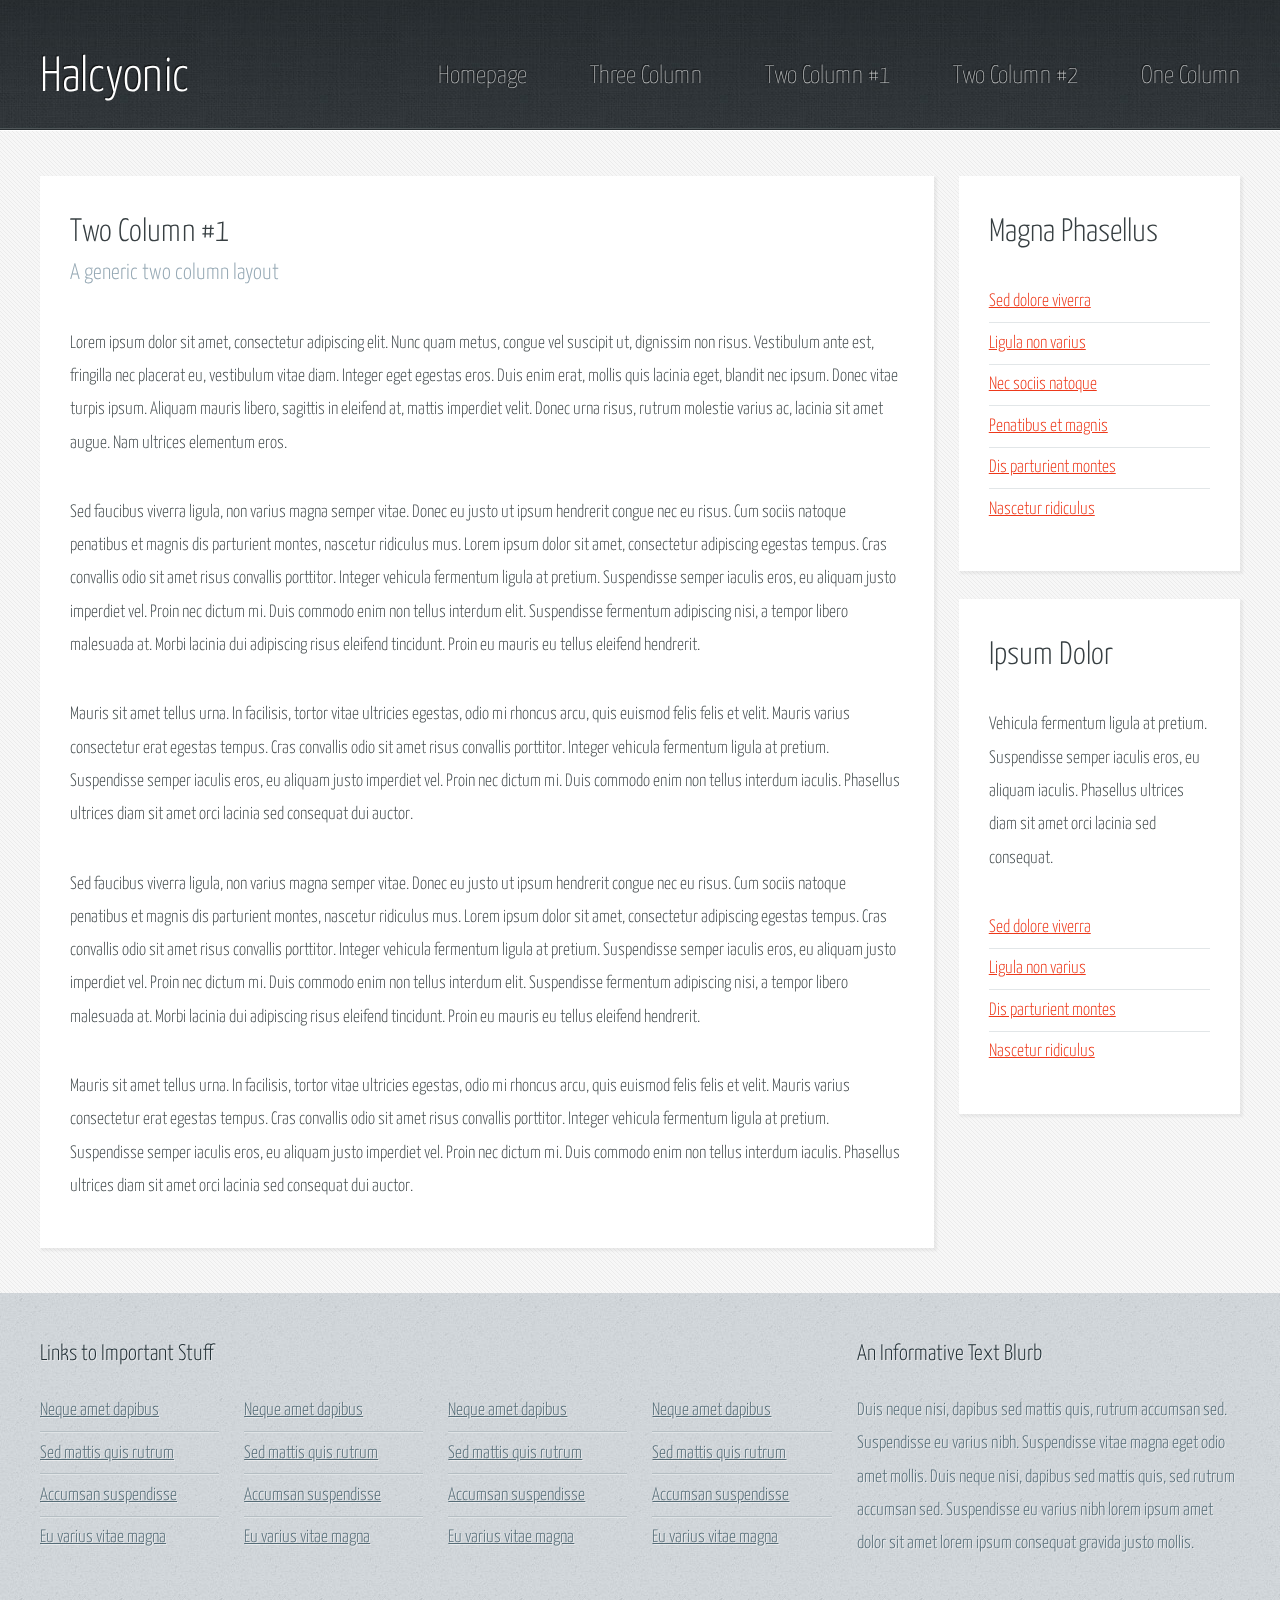
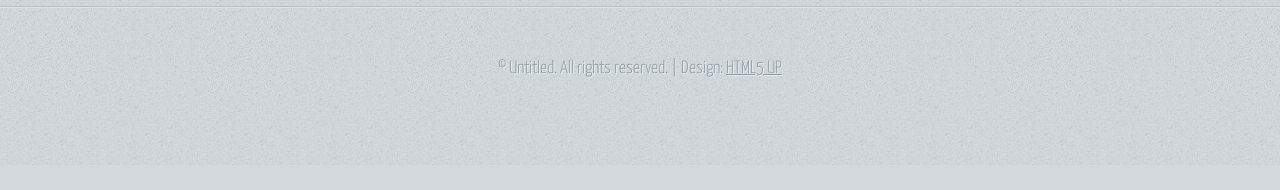
<file: twocolumn1.html>
<!DOCTYPE HTML>
<!--
	Halcyonic by HTML5 UP
	html5up.net | @n33co
	Free for personal and commercial use under the CCA 3.0 license (html5up.net/license)
-->
<html>
	<head>
		<title>Two Column 1 - Halcyonic by HTML5 UP</title>
		<meta http-equiv="content-type" content="text/html; charset=utf-8" />
		<meta name="description" content="" />
		<meta name="keywords" content="" />
		<script src="js/jquery.min.js"></script>
		<script src="js/skel.min.js"></script>
		<script src="js/skel-layers.min.js"></script>
		<script src="js/init.js"></script>
		<noscript>
			<link rel="stylesheet" href="css/skel.css" />
			<link rel="stylesheet" href="css/style.css" />
			<link rel="stylesheet" href="css/style-desktop.css" />
		</noscript>
		<!--[if lte IE 9]><link rel="stylesheet" href="css/ie9.css" /><![endif]-->
		<!--[if lte IE 8]><script src="js/html5shiv.js"></script><![endif]-->
	</head>
	<body class="subpage">

		<!-- Header -->
			<div id="header-wrapper">
				<header id="header" class="container">
					<div class="row">
						<div class="12u">

							<!-- Logo -->
								<h1><a href="#" id="logo">Halcyonic</a></h1>
							
							<!-- Nav -->
								<nav id="nav">
									<a href="index.html">Homepage</a>
									<a href="threecolumn.html">Three Column</a>
									<a href="twocolumn1.html">Two Column #1</a>
									<a href="twocolumn2.html">Two Column #2</a>
									<a href="onecolumn.html">One Column</a>
								</nav>

						</div>
					</div>
				</header>
			</div>

		<!-- Content -->
			<div id="content-wrapper">
				<div id="content">
					<div class="container">
						<div class="row">
							<div class="9u">
								
								<!-- Main Content -->
									<section>
										<header>
											<h2>Two Column #1</h2>
											<h3>A generic two column layout</h3>
										</header>
										<p>
											Lorem ipsum dolor sit amet, consectetur adipiscing elit. Nunc quam metus, congue 
											vel suscipit ut, dignissim non risus. Vestibulum ante est, fringilla nec placerat 
											eu, vestibulum vitae diam. Integer eget egestas eros. Duis enim erat, mollis quis 
											lacinia eget, blandit nec ipsum. Donec vitae turpis ipsum. Aliquam mauris libero, 
											sagittis in eleifend at, mattis imperdiet velit. Donec urna risus, rutrum molestie 
											varius ac, lacinia sit amet augue. Nam ultrices elementum eros.
										</p>
										<p>
											Sed faucibus viverra ligula, non varius magna semper vitae. Donec eu justo ut ipsum 
											hendrerit congue nec eu risus. Cum sociis natoque penatibus et magnis dis parturient 
											montes, nascetur ridiculus mus. Lorem ipsum dolor sit amet, consectetur adipiscing 
											egestas tempus. Cras convallis odio sit amet risus convallis porttitor. Integer 
											vehicula fermentum ligula at pretium. Suspendisse semper iaculis eros, eu aliquam 
											justo imperdiet vel. Proin nec dictum mi. Duis commodo enim non tellus interdum 
											elit. Suspendisse fermentum adipiscing nisi, a tempor libero malesuada at. Morbi 
											lacinia dui adipiscing risus eleifend tincidunt. Proin eu mauris eu tellus eleifend 
											hendrerit.
										</p>
										<p>
											Mauris sit amet tellus urna. In facilisis, tortor vitae ultricies egestas, odio 
											mi rhoncus arcu, quis euismod felis felis et velit. Mauris varius consectetur erat 
											egestas tempus. Cras convallis odio sit amet risus convallis porttitor. Integer 
											vehicula fermentum ligula at pretium. Suspendisse semper iaculis eros, eu aliquam 
											justo imperdiet vel. Proin nec dictum mi. Duis commodo enim non tellus interdum 
											iaculis. Phasellus ultrices diam sit amet orci lacinia sed consequat dui auctor. 							
										</p>
										<p>
											Sed faucibus viverra ligula, non varius magna semper vitae. Donec eu justo ut ipsum 
											hendrerit congue nec eu risus. Cum sociis natoque penatibus et magnis dis parturient 
											montes, nascetur ridiculus mus. Lorem ipsum dolor sit amet, consectetur adipiscing 
											egestas tempus. Cras convallis odio sit amet risus convallis porttitor. Integer 
											vehicula fermentum ligula at pretium. Suspendisse semper iaculis eros, eu aliquam 
											justo imperdiet vel. Proin nec dictum mi. Duis commodo enim non tellus interdum 
											elit. Suspendisse fermentum adipiscing nisi, a tempor libero malesuada at. Morbi 
											lacinia dui adipiscing risus eleifend tincidunt. Proin eu mauris eu tellus eleifend 
											hendrerit.
										</p>
										<p>
											Mauris sit amet tellus urna. In facilisis, tortor vitae ultricies egestas, odio 
											mi rhoncus arcu, quis euismod felis felis et velit. Mauris varius consectetur erat 
											egestas tempus. Cras convallis odio sit amet risus convallis porttitor. Integer 
											vehicula fermentum ligula at pretium. Suspendisse semper iaculis eros, eu aliquam 
											justo imperdiet vel. Proin nec dictum mi. Duis commodo enim non tellus interdum 
											iaculis. Phasellus ultrices diam sit amet orci lacinia sed consequat dui auctor. 							
										</p>
									</section>

							</div>
							<div class="3u">
								
								<!-- Sidebar -->
									<section>
										<header>
											<h2>Magna Phasellus</h2>
										</header>
										<ul class="link-list">
											<li><a href="#">Sed dolore viverra</a></li>
											<li><a href="#">Ligula non varius</a></li>
											<li><a href="#">Nec sociis natoque</a></li>
											<li><a href="#">Penatibus et magnis</a></li>
											<li><a href="#">Dis parturient montes</a></li>
											<li><a href="#">Nascetur ridiculus</a></li>
										</ul>
									</section>
									<section>
										<header>
											<h2>Ipsum Dolor</h2>
										</header>
										<p>
											Vehicula fermentum ligula at pretium. Suspendisse semper iaculis eros, eu aliquam 
											iaculis. Phasellus ultrices diam sit amet orci lacinia sed consequat. 							
										</p>
										<ul class="link-list">
											<li><a href="#">Sed dolore viverra</a></li>
											<li><a href="#">Ligula non varius</a></li>
											<li><a href="#">Dis parturient montes</a></li>
											<li><a href="#">Nascetur ridiculus</a></li>
										</ul>
									</section>

							</div>
						</div>
					</div>
				</div>
			</div>

		<!-- Footer -->
			<div id="footer-wrapper">
				<footer id="footer" class="container">
					<div class="row">
						<div class="8u">
						
							<!-- Links -->
								<section>
									<h2>Links to Important Stuff</h2>
									<div>
										<div class="row">
											<div class="3u">
												<ul class="link-list last-child">
													<li><a href="#">Neque amet dapibus</a></li>
													<li><a href="#">Sed mattis quis rutrum</a></li>
													<li><a href="#">Accumsan suspendisse</a></li>
													<li><a href="#">Eu varius vitae magna</a></li>
												</ul>
											</div>
											<div class="3u">
												<ul class="link-list last-child">
													<li><a href="#">Neque amet dapibus</a></li>
													<li><a href="#">Sed mattis quis rutrum</a></li>
													<li><a href="#">Accumsan suspendisse</a></li>
													<li><a href="#">Eu varius vitae magna</a></li>
												</ul>
											</div>
											<div class="3u">
												<ul class="link-list last-child">
													<li><a href="#">Neque amet dapibus</a></li>
													<li><a href="#">Sed mattis quis rutrum</a></li>
													<li><a href="#">Accumsan suspendisse</a></li>
													<li><a href="#">Eu varius vitae magna</a></li>
												</ul>
											</div>
											<div class="3u">
												<ul class="link-list last-child">
													<li><a href="#">Neque amet dapibus</a></li>
													<li><a href="#">Sed mattis quis rutrum</a></li>
													<li><a href="#">Accumsan suspendisse</a></li>
													<li><a href="#">Eu varius vitae magna</a></li>
												</ul>
											</div>
										</div>
									</div>
								</section>

						</div>
						<div class="4u">
							
							<!-- Blurb -->
								<section>
									<h2>An Informative Text Blurb</h2>
									<p>
										Duis neque nisi, dapibus sed mattis quis, rutrum accumsan sed. Suspendisse eu 
										varius nibh. Suspendisse vitae magna eget odio amet mollis. Duis neque nisi, 
										dapibus sed mattis quis, sed rutrum accumsan sed. Suspendisse eu varius nibh 
										lorem ipsum amet dolor sit amet lorem ipsum consequat gravida justo mollis.
									</p>
								</section>
						
						</div>
					</div>
				</footer>
			</div>

		<!-- Copyright -->
			<div id="copyright">
				&copy; Untitled. All rights reserved. | Design: <a href="http://html5up.net">HTML5 UP</a>
			</div>

	</body>
</html>
</file>
<file: css/estilos.css>
body{
    font-family: arial, verdana,tahoma;
    font-size: 12 px;
    color: #666;
       
}
.container{
    width: 800px;
    height: 520px;
    padding: 20px;
    border: solid 1px #999;
    margin: auto;
    background-color: #f1f1f1;
}
#slider{
    position: relative;
    width: 600px;
    height: 400px;
    padding: 10px;
    background-color: #000;
    margin: 0 auto;
        
}
#slider >  div{
    position: absolute;
    width: 100%;
    height:100%;
    
}
</file>
<file: css/style.css>
@import url(http://fonts.googleapis.com/css?family=Yanone+Kaffeesatz:400,300,200);

/*
	Halcyonic by HTML5 UP
	html5up.net | @n33co
	Free for personal and commercial use under the CCA 3.0 license (html5up.net/license)
*/

/*********************************************************************************/
/* Global                                                                        */
/*********************************************************************************/

/* Basic */

	body
	{
		background: #D4D9DD url('images/bg03.jpg');
	}

	body, input, textarea, select
	{
		color: #474f51;
		font-size: 13.5pt;
		font-family: 'Yanone Kaffeesatz';
		line-height: 1.85em;
		font-weight: 300;
	}

	ul, ol, p, dl
	{
		margin: 0 0 2em 0;
	}

	a
	{
		text-decoration: underline;
	}
	
	a:hover
	{
		text-decoration: none;
	}

	section > :last-child, .last-child
	{
		margin-bottom: 0 !important;
	}

/* Multi-use */

	.link-list
	{
	}
	
		.link-list li
		{
			padding: 0.2em 0 0.2em 0;
		}
		
		.link-list li:first-child
		{
			padding-top: 0 !important;
			border-top: 0 !important;
		}
		
		.link-list li:last-child
		{
			padding-bottom: 0 !important;
			border-bottom: 0 !important;
		}

		#content .link-list li
		{
			border-bottom: solid 1px #e2e6e8;
		}

		#footer .link-list li
		{
			border-top: solid 1px #e0e4e6;
			border-bottom: solid 1px #b5bec3;
		}

	.quote-list
	{
	}
	
		.quote-list li
		{
			padding: 1em 0 1em 0;
			overflow: hidden;
		}
		
		.quote-list li:first-child
		{
			padding-top: 0 !important;
			border-top: 0 !important;
		}

		.quote-list li:last-child
		{
			padding-bottom: 0 !important;
			border-bottom: 0 !important;
		}

			.quote-list li img
			{
				float: left;
			}

			.quote-list li p
			{
				margin: 0 0 0 90px;
				font-size: 1.2em;
				font-style: italic;
			}
			
			.quote-list li span
			{
				display: block;
				margin-left: 90px;
				font-size: 0.9em;
				font-weight: 400;
			}

		#content .quote-list li
		{
			border-bottom: solid 1px #e2e6e8;
		}

		#footer .quote-list li
		{
			border-top: solid 1px #e0e4e6;
			border-bottom: solid 1px #b5bec3;
		}
	
	.check-list
	{
	}

		.check-list li
		{
			padding: 0.7em 0 0.7em 45px;
			font-size: 1.2em;
			background: url('images/icon-checkmark.png') 0px 1.05em no-repeat;
		}
		
		.check-list li:first-child
		{
			padding-top: 0 !important;
			border-top: 0 !important;
			background-position: 0 0.3em;
		}

		.check-list li:last-child
		{
			padding-bottom: 0 !important;
			border-bottom: 0 !important;
		}

		#content .check-list li
		{
			border-bottom: solid 1px #e2e6e8;
		}

		#footer .check-list li
		{
			border-top: solid 1px #e0e4e6;
			border-bottom: solid 1px #b5bec3;
		}
		
	.feature-image
	{
		display: block;
		margin: 0 0 2em 0;
		outline: 0;
	}
	
		.feature-image img
		{
			display: block;
			width: 100%;
		}

	.bordered-feature-image
	{
		display: block;
		background: #fff url('images/bg04.png');
		padding: 10px;
		box-shadow: 3px 3px 3px 1px rgba(0,0,0,0.15);
		margin: 0 0 1.5em 0;
		outline: 0;
	}
	
		.bordered-feature-image img
		{
			display: block;
			width: 100%;
		}
	
	.button-big
	{
		display: inline-block;
		background: #ed391b;
		color: #fff;
		text-decoration: none;
		font-size: 1.75em;
		font-weight: 300;
		padding: 15px 45px 15px 45px;
		outline: 0;
		border-radius: 10px;
		box-shadow: inset 0px 0px 0px 1px rgba(0,0,0,0.75), inset 0px 2px 0px 0px rgba(255,192,192,0.5), inset 0px 0px 0px 2px rgba(255,96,96,0.85), 3px 3px 3px 1px rgba(0,0,0,0.15);
		background-image: -moz-linear-gradient(top, #ed391b, #ce1a00);
		background-image: -webkit-linear-gradient(top, #ed391b, #ce1a00);
		background-image: -webkit-gradient(linear, 0% 0%, 0% 100%, from(#ed391b), to(#ce1a00));
		background-image: -ms-linear-gradient(top, #ed391b, #ce1a00);
		background-image: -o-linear-gradient(top, #ed391b, #ce1a00);
		background-image: linear-gradient(top, #ed391b, #ce1a00);
		text-shadow: -1px -1px 1px rgba(0,0,0,0.5);
	}

	.button-big:hover
	{
		background: #fd492b;
		box-shadow: inset 0px 0px 0px 1px rgba(0,0,0,0.75), inset 0px 2px 0px 0px rgba(255,192,192,0.5), inset 0px 0px 0px 2px rgba(255,96,96,0.85), 3px 3px 3px 1px rgba(0,0,0,0.15);
		background-image: -moz-linear-gradient(top, #fd492b, #de2a10);
		background-image: -webkit-linear-gradient(top, #fd492b, #de2a10);
		background-image: -webkit-gradient(linear, 0% 0%, 0% 100%, from(#fd492b), to(#de2a10));
		background-image: -ms-linear-gradient(top, #fd492b, #de2a10);
		background-image: -o-linear-gradient(top, #fd492b, #de2a10);
		background-image: linear-gradient(top, #fd492b, #de2a10);
	}

	.button-big:active
	{
		background: #ce1a00;
		box-shadow: inset 0px 0px 0px 1px rgba(0,0,0,0.75), inset 0px 2px 0px 0px rgba(255,192,192,0.5), inset 0px 0px 0px 2px rgba(255,96,96,0.85), 3px 3px 3px 1px rgba(0,0,0,0.15);
		background-image: -moz-linear-gradient(top, #ce1a00, #ed391b);
		background-image: -webkit-linear-gradient(top, #ce1a00, #ed391b);
		background-image: -webkit-gradient(linear, 0% 0%, 0% 100%, from(#ce1a00), to(#ed391b));
		background-image: -ms-linear-gradient(top, #ce1a00, #ed391b);
		background-image: -o-linear-gradient(top, #ce1a00, #ed391b);
		background-image: linear-gradient(top, #ce1a00, #ed391b);
	}
</file>
<file: css/style-desktop.css>
/*
	Halcyonic by HTML5 UP
	html5up.net | @n33co
	Free for personal and commercial use under the CCA 3.0 license (html5up.net/license)
*/

/*********************************************************************************/
/* Desktop (>= 480px)                                                            */
/*********************************************************************************/

/* Basic */

	body
	{
		min-width: 1200px;
	}

	section:last-child
	{
		margin-bottom: 0 !important;
	}

/* Wrappers */

	#header-wrapper
	{
		background: #3B4346 url('images/bg01.jpg');
		border-bottom: solid 1px #272d30;
		box-shadow: inset 0px -1px 0px 0px #51575a;
		text-shadow: -1px -1px 1px rgba(0,0,0,0.75);
	}

	.subpage #header-wrapper
	{
		height: 155px;
	}

	#features-wrapper
	{
		background: #353D40 url('images/bg02.jpg');
		border-bottom: solid 1px #272e31;
		padding: 45px 0 45px 0;
		text-shadow: -1px -1px 1px rgba(0,0,0,0.75);
	}

	#content-wrapper
	{
		background: #f7f7f7 url('images/bg04.png');
		border-top: solid 1px #fff;
		padding: 45px 0 45px 0;
	}

	#footer-wrapper
	{
		padding: 45px 0 45px 0;
		text-shadow: 1px 1px 1px rgba(255,255,255,1);
	}

/* Header */

	#header
	{
		min-height: 155px;
		position: relative;
	}

		#header h1
		{
			position: absolute;
			left: 0;
			bottom: 35px;
			font-size: 2.75em;
		}

			#header h1 a
			{
				color: #fff;
				text-decoration: none;
			}

		#header nav
		{
			position: absolute;
			right: 0;
			bottom: 35px;
			font-weight: 200;
		}

			#header nav a
			{
				color: #c6c8c8;
				text-decoration: none;
				font-size: 1.4em;
				margin-left: 60px;
				outline: 0;
			}

			#header nav a:hover
			{
				color: #f6f8f8;
			}

/* Banner */

	#banner
	{
		border-top: solid 1px #222628;
		box-shadow: inset 0px 1px 0px 0px #3e484a;
		padding: 35px 0 35px 0;
		color: #fff;
	}

		#banner .bordered-feature-image
		{
			margin-bottom: 0;
		}

		#banner p
		{
			font-size: 2em;
			font-weight: 200;
			line-height: 1.25em;
			padding-right: 1em;
			margin: 0 0 1em 0;
		}

/* Features */

	#features
	{
		color: #a0a8ab;
	}

		#features h2
		{
			font-size: 1.25em;
			color: #fff;
			margin: 0 0 0.25em 0;
		}

		#features a
		{
			color: #e0e8eb;
		}

		#features strong
		{
			color: #fff;
		}

/* Content */

	#content
	{
	}

		#content section
		{
			background: #fff;
			padding: 40px 30px 45px 30px;
			box-shadow: 2px 2px 2px 1px rgba(128,128,128,0.1);
			margin: 0 0 10% 0;
		}

		#content h2
		{
			font-size: 1.8em;
			color: #373f42;
			margin: 0 0 0.25em 0;
		}

		#content h3
		{
			color: #96a9b5;
			font-size: 1.25em;
		}

		#content a
		{
			color: #ED391B;
		}

		#content header
		{
			margin: 0 0 2em 0;
		}

/* Footer */

	#footer
	{
		color: #546b76;
		text-shadow: 1px 1px 0px rgba(255,255,255,0.5);
	}

		#footer h2
		{
			font-size: 1.25em;
			color: #212f35;
			margin: 0 0 1em 0;
		}

		#footer a
		{
			color: #546b76;
		}

/* Copyright */

	#copyright
	{
		border-top: solid 1px #b5bec3;
		box-shadow: inset 0px 1px 0px 0px #e0e4e7;
		text-align: center;
		padding: 45px 0 80px 0;
		color: #8d9ca3;
		text-shadow: 1px 1px 0px rgba(255,255,255,0.5);
	}

		#copyright a
		{
			color: #8d9ca3;
		}

/*custom css*/

		#main-banner {
			height:262px;
		}

		#main-banner div{
			height:242px;overflow:hidden;
		}

		.contact-btn {
			position: relative;
			left:50%;
			margin-left: -107px;
			margin-top: 80px;
		}
</file>
<file: css/ie9.css>
/*
	Halcyonic by HTML5 UP
	html5up.net | @n33co
	Free for personal and commercial use under the CCA 3.0 license (html5up.net/license)
*/

.button-big {
	background-image: url('images/button-big.svg');
}

.button-big:hover {
	background-image: url('images/button-big-hover.svg');
}

.button-big:active {
	background-image: url('images/button-big-active.svg');
}
</file>
<file: css/skel.css>
/* Resets (http://meyerweb.com/eric/tools/css/reset/ | v2.0 | 20110126 | License: none (public domain)) */

	html,body,div,span,applet,object,iframe,h1,h2,h3,h4,h5,h6,p,blockquote,pre,a,abbr,acronym,address,big,cite,code,del,dfn,em,img,ins,kbd,q,s,samp,small,strike,strong,sub,sup,tt,var,b,u,i,center,dl,dt,dd,ol,ul,li,fieldset,form,label,legend,table,caption,tbody,tfoot,thead,tr,th,td,article,aside,canvas,details,embed,figure,figcaption,footer,header,hgroup,menu,nav,output,ruby,section,summary,time,mark,audio,video{margin:0;padding:0;border:0;font-size:100%;font:inherit;vertical-align:baseline;}article,aside,details,figcaption,figure,footer,header,hgroup,menu,nav,section{display:block;}body{line-height:1;}ol,ul{list-style:none;}blockquote,q{quotes:none;}blockquote:before,blockquote:after,q:before,q:after{content:'';content:none;}table{border-collapse:collapse;border-spacing:0;}body{-webkit-text-size-adjust:none}

/* Box Model */

	*, *:before, *:after {
		-moz-box-sizing: border-box;
		-webkit-box-sizing: border-box;
		box-sizing: border-box;
	}

/* Container */

	.container {
		margin-left: auto;
		margin-right: auto;

		/* width: (containers) */
		width: 1200px;
	}

	/* Modifiers */

		/* 125% */
			.container.\31 25\25 {
				width: 100%;

				/* max-width: (containers * 1.25) */
				max-width: 1500px;

				/* min-width: (containers) */
				min-width: 1200px;
			}

		/* 75% */
			.container.\37 5\25 {

				/* width: (containers * 0.75) */
				width: 900px;

			}

		/* 50% */
			.container.\35 0\25 {

				/* width: (containers * 0.50) */
				width: 600px;

			}

		/* 25% */
			.container.\32 5\25 {

				/* width: (containers * 0.25) */
				width: 300px;

			}

/* Grid */

	.row {
		border-bottom: solid 1px transparent;
	}

	.row > * {
		float: left;
	}

	.row:after, .row:before {
		content: '';
		display: block;
		clear: both;
		height: 0;
	}

	.row.uniform > * > :first-child {
		margin-top: 0;
	}

	.row.uniform > * > :last-child {
		margin-bottom: 0;
	}

	/* Gutters */

		/* Normal */

			.row > * {
				/* padding: (gutters.horizontal) 0 0 (gutters.vertical) */
				padding: 25px 0 0 25px;
			}

			.row {
				/* margin: -(gutters.horizontal) 0 -1px -(gutters.vertical) */
				margin: -25px 0 -1px -25px;
			}

			.row.uniform > * {
				/* padding: (gutters.vertical) 0 0 (gutters.vertical) */
				padding: 25px 0 0 25px;
			}

			.row.uniform {
				/* margin: -(gutters.vertical) 0 -1px -(gutters.vertical) */
				margin: -25px 0 -1px -25px;
			}

		/* 200% */

			.row.\32 00\25 > * {
				/* padding: (gutters.horizontal) 0 0 (gutters.vertical) */
				padding: 50px 0 0 50px;
			}

			.row.\32 00\25 {
				/* margin: -(gutters.horizontal) 0 -1px -(gutters.vertical) */
				margin: -50px 0 -1px -50px;
			}

			.row.uniform.\32 00\25 > * {
				/* padding: (gutters.vertical) 0 0 (gutters.vertical) */
				padding: 50px 0 0 50px;
			}

			.row.uniform.\32 00\25 {
				/* margin: -(gutters.vertical) 0 -1px -(gutters.vertical) */
				margin: -50px 0 -1px -50px;
			}

		/* 150% */

			.row.\31 50\25 > * {
				/* padding: (gutters.horizontal) 0 0 (gutters.vertical) */
				padding: 37.5px 0 0 37.5px;
			}

			.row.\31 50\25 {
				/* margin: -(gutters.horizontal) 0 -1px -(gutters.vertical) */
				margin: -37.5px 0 -1px -37.5px;
			}

			.row.uniform.\31 50\25 > * {
				/* padding: (gutters.vertical) 0 0 (gutters.vertical) */
				padding: 37.5px 0 0 37.5px;
			}

			.row.uniform.\31 50\25 {
				/* margin: -(gutters.vertical) 0 -1px -(gutters.vertical) */
				margin: -37.5px 0 -1px -37.5px;
			}

		/* 50% */

			.row.\35 0\25 > * {
				/* padding: (gutters.horizontal) 0 0 (gutters.vertical) */
				padding: 12.5px 0 0 12.5px;
			}

			.row.\35 0\25 {
				/* margin: -(gutters.horizontal) 0 -1px -(gutters.vertical) */
				margin: -12.5px 0 -1px -12.5px;
			}

			.row.uniform.\35 0\25 > * {
				/* padding: (gutters.vertical) 0 0 (gutters.vertical) */
				padding: 12.5px 0 0 12.5px;
			}

			.row.uniform.\35 0\25 {
				/* margin: -(gutters.vertical) 0 -1px -(gutters.vertical) */
				margin: -12.5px 0 -1px -12.5px;
			}

		/* 25% */

			.row.\32 5\25 > * {
				/* padding: (gutters.horizontal) 0 0 (gutters.vertical) */
				padding: 6.25px 0 0 6.25px;
			}

			.row.\32 5\25 {
				/* margin: -(gutters.horizontal) 0 -1px -(gutters.vertical) */
				margin: -6.25px 0 -1px -6.25px;
			}

			.row.uniform.\32 5\25 > * {
				/* padding: (gutters.vertical) 0 0 (gutters.vertical) */
				padding: 6.25px 0 0 6.25px;
			}

			.row.uniform.\32 5\25 {
				/* margin: -(gutters.vertical) 0 -1px -(gutters.vertical) */
				margin: -6.25px 0 -1px -6.25px;
			}

		/* 0% */

			.row.\30 \25 > * {
				padding: 0;
			}

			.row.\30 \25 {
				margin: 0 0 -1px 0;
			}

	/* Cells */

		.\31 2u, .\31 2u\24 { width: 100%; clear: none; margin-left: 0; }
		.\31 1u, .\31 1u\24 { width: 91.6666666667%; clear: none; margin-left: 0; }
		.\31 0u, .\31 0u\24 { width: 83.3333333333%; clear: none; margin-left: 0; }
		.\39 u, .\39 u\24 { width: 75%; clear: none; margin-left: 0; }
		.\38 u, .\38 u\24 { width: 66.6666666667%; clear: none; margin-left: 0; }
		.\37 u, .\37 u\24 { width: 58.3333333333%; clear: none; margin-left: 0; }
		.\36 u, .\36 u\24 { width: 50%; clear: none; margin-left: 0; }
		.\35 u, .\35 u\24 { width: 41.6666666667%; clear: none; margin-left: 0; }
		.\34 u, .\34 u\24 { width: 33.3333333333%; clear: none; margin-left: 0; }
		.\33 u, .\33 u\24 { width: 25%; clear: none; margin-left: 0; }
		.\32 u, .\32 u\24 { width: 16.6666666667%; clear: none; margin-left: 0; }
		.\31 u, .\31 u\24 { width: 8.3333333333%; clear: none; margin-left: 0; }

		.\31 2u\24 + *,
		.\31 1u\24 + *,
		.\31 0u\24 + *,
		.\39 u\24 + *,
		.\38 u\24 + *,
		.\37 u\24 + *,
		.\36 u\24 + *,
		.\35 u\24 + *,
		.\34 u\24 + *,
		.\33 u\24 + *,
		.\32 u\24 + *,
		.\31 u\24 + * {
			clear: left;
		}

		.\-11u { margin-left: 91.6666666667% }
		.\-10u { margin-left: 83.3333333333% }
		.\-9u { margin-left: 75% }
		.\-8u { margin-left: 66.6666666667% }
		.\-7u { margin-left: 58.3333333333% }
		.\-6u { margin-left: 50% }
		.\-5u { margin-left: 41.6666666667% }
		.\-4u { margin-left: 33.3333333333% }
		.\-3u { margin-left: 25% }
		.\-2u { margin-left: 16.6666666667% }
		.\-1u { margin-left: 8.3333333333% }
</file>
